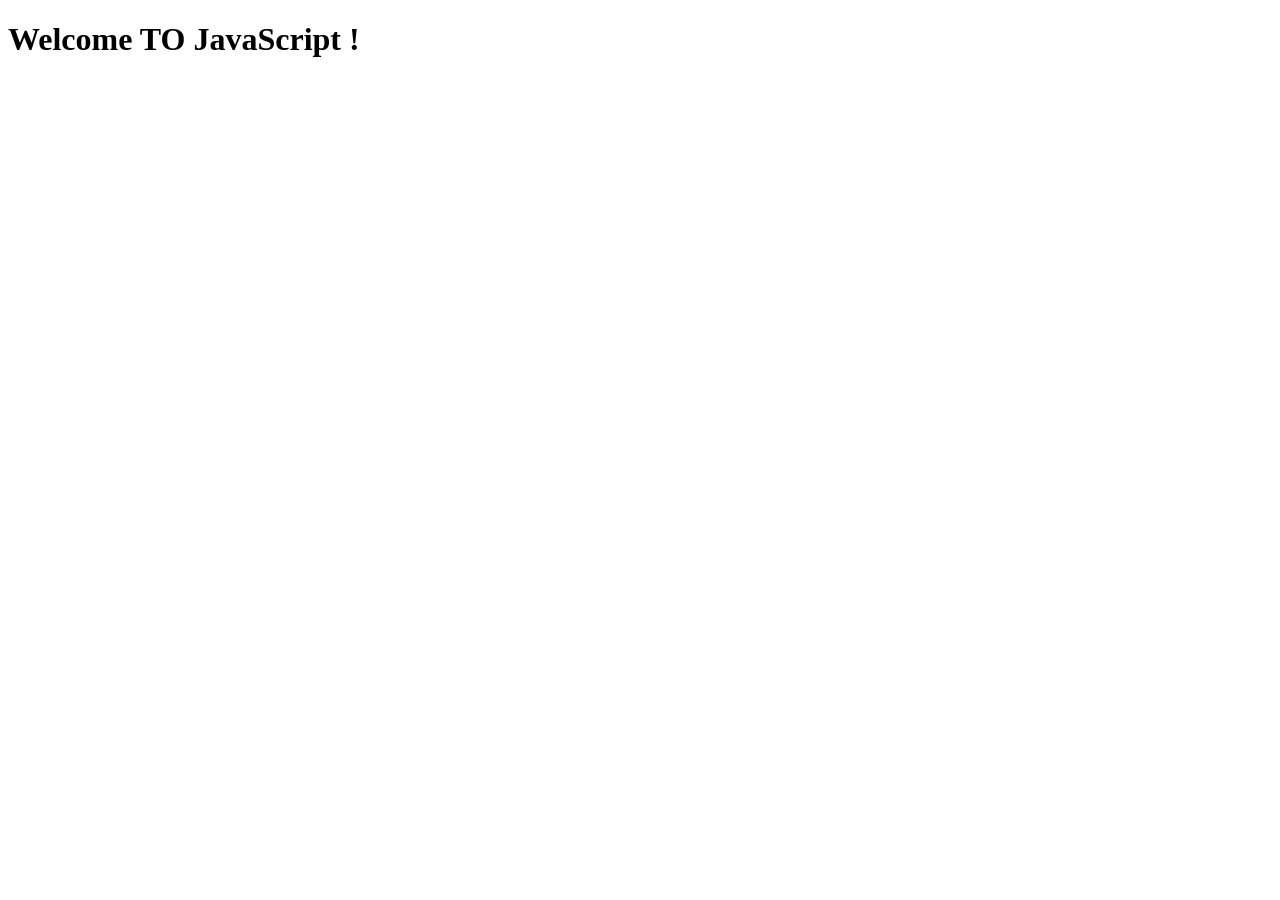
<file: ex00/index.html>
<!DOCTYPE html>
<html lang="en">
	<head>
		<meta charset="UTF-8">
		<meta name="viewport" content="width=device-width, initial-scale=1.0">
		<title>Exercise 00: Variables & Types</title>
		<script src="script.js" defer></script>
	</head>

	<body>
		<h1> Welcome TO JavaScript ! </h1>
	</body>
</html>
</file>
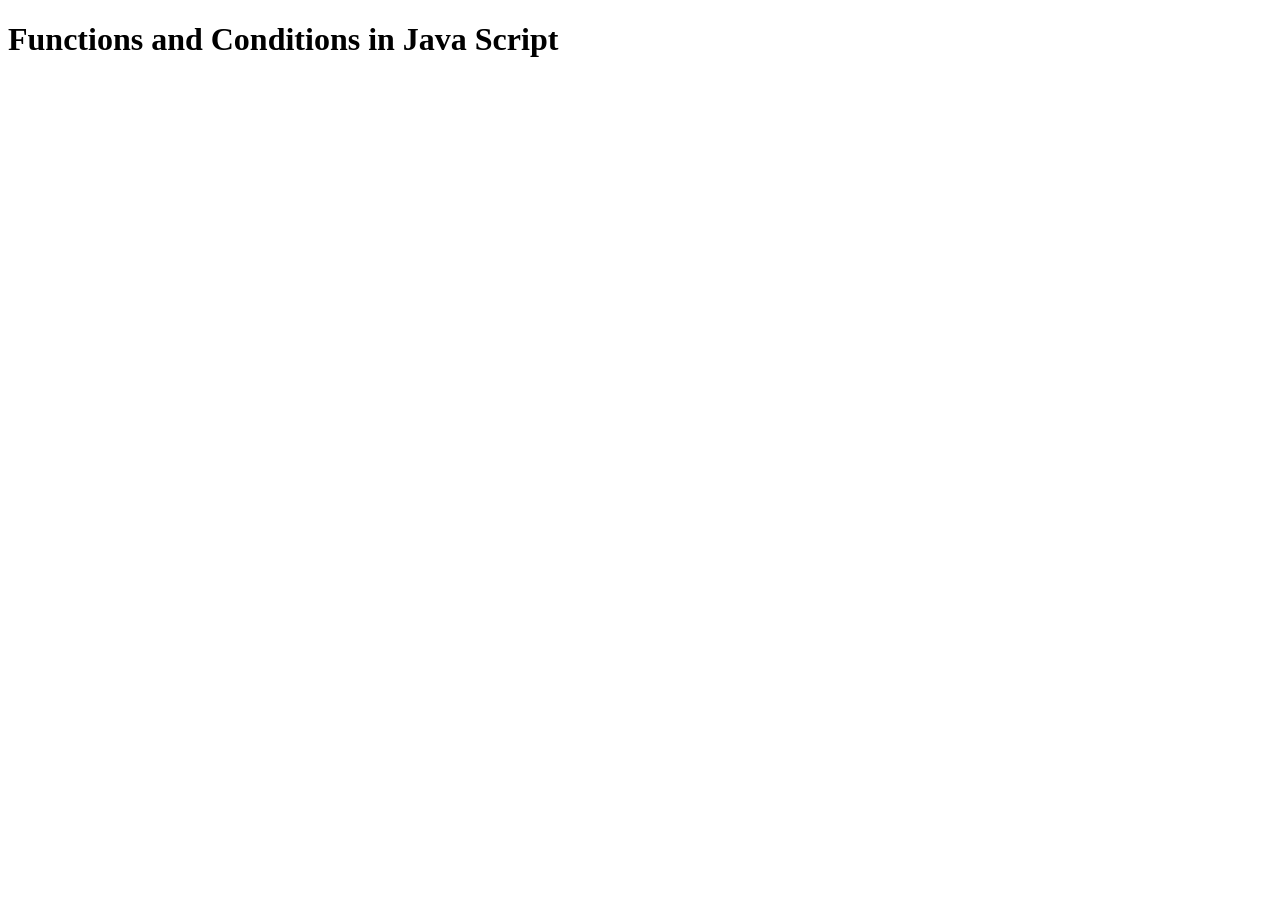
<file: ex01/index.html>
<!DOCTYPE html>
<html lang="en">
	<head>
		<meta charset="UTF-8">
		<meta name="viewport" content="width=device-width, initial-scale=1.0">
		<title>Exercise 01: Functions & Conditions</title>
		<script src="script.js" defer></script>
	</head>

	<body>
		<h1>Functions and Conditions in Java Script</h1>
	</body>
</html>
</file>
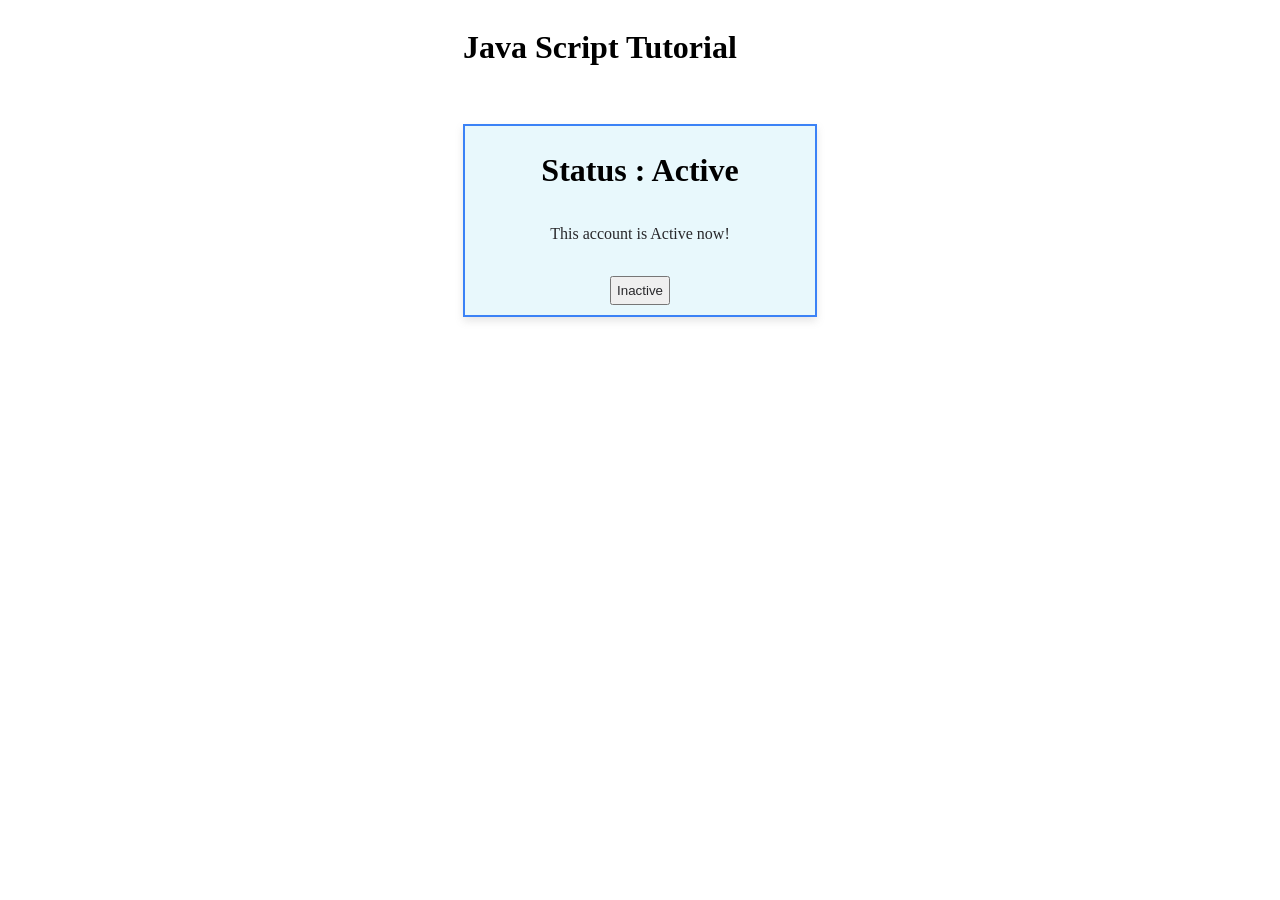
<file: ex02/index.html>
<!DOCTYPE html>
<html lang="en">
	<head>
		<meta charset="UTF-8">
		<meta name="viewport" content="width=device-width, initial-scale=1.0">
		<title>Exercise 02: The Live DOM Tree</title>
		<link rel="stylesheet" href="style.css">
		<script src="script.js" defer></script>	
	</head>

	<body class="body-style">

		<div>
			<h1>Java Script Tutorial</h1>
			<br>
			<br>

			<div class="Activation-Box">
				<h1 class="Box-Element" id="firstH1" > Status : Inactive </h1>
				<p class="Box-Element" id="firstP" > - To active your account please press Active</p>
				<br>
				<button class="Box-Element" id="firstbutton">Active</button>
			</div>
		</div>
		
	</body>
</html>
</file>
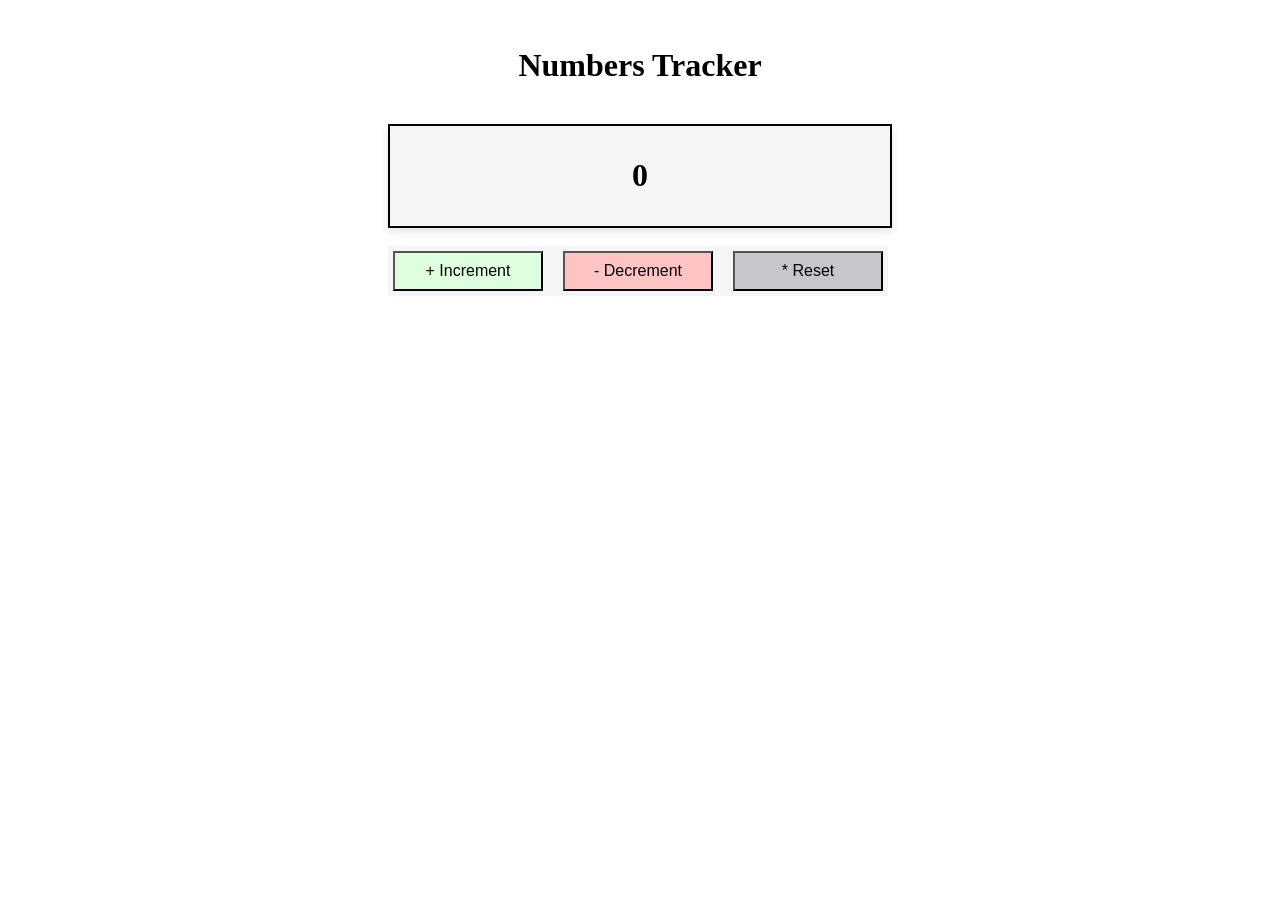
<file: ex03/index.html>
<!DOCTYPE html>
<html lang="en">

	<head>
		<meta charset="UTF-8">
		<meta name="viewport" content="width=device-width, initial-scale=1.0">
		<title>Exercise 02: The Live DOM Tree</title>
		<link rel="stylesheet" href="style.css">
		<script src="script.js" defer></script>	
	</head>

	<body class="body-style">
		<div>
			<br>
			<h1 class="body-style">Numbers Tracker</h1>
			<br>

			<div class="First-Box">
				<h1 id="DisplayCounter">0</h1>
			</div>
			<br>
			<div class="Button-Box">
				<button id="Increment" class="Button-style Inc"> + Increment   </button>
				<button id="Decrement" class="Button-style Dec"> - Decrement  </button>
				<button id="Reset"     class="Button-style Rst"> * Reset </button>
			</div>

		</div>
	</body>
</html>
</file>
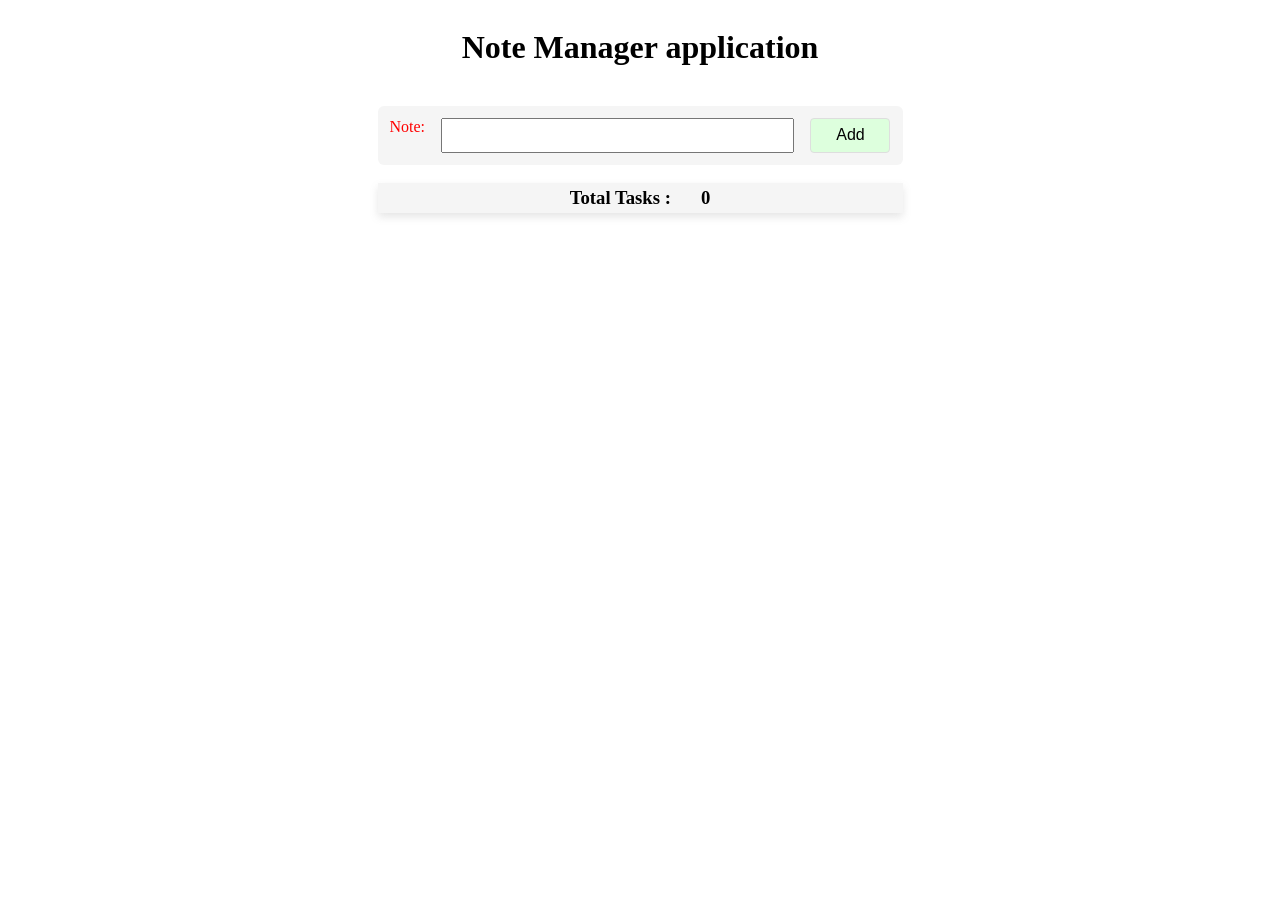
<file: ex04/index.html>
<!DOCTYPE html>
<html lang="en">

	<head>
		<meta charset="UTF-8">
		<meta name="viewport" content="width=device-width, initial-scale=1.0">
		<title>Exercise 02: The Live DOM Tree</title>
		<link rel="stylesheet" href="style.css">
		<script src="script.js" defer></script>	
	</head>

	<body class="body-style">
		<div>
			<h1 class="body-style">Note Manager application</h1>
			<br>

                        <div class="input-Box">
                                <Label for="note" style="color: red;">Note: </label>
                                <input type="text" id="note" size="42">
			<button id="Add" class="Button-style Inc">Add</button>
                        </div>
			<br>

			<div class="Counter-Box">
				<h3>Total Tasks : </h3>
				<h3 id="TasksNum">0</h3>
			</div>
			<br>
			
			<ul id="taskList" class="task-list">				
			</ul>
			<br>
		</div>
	</body>
</html>
</file>
<file: ex02/style.css>
.body-style {
	display : flex;
	justify-content : center;
	align-items : center;
}

.Activation-Box {
	width : 350px;
	height : 300;
	display : flex;
	flex-direction : column;
	justify-content : center;
        align-items : center;
        background-color :#F5F5F5;
	box-shadow:0px 4px 8px rgba(128, 128, 128, 0.2);	
	border : 2px solid black;
	padding : 30x;
}

.Box-Element{
	color : #BBBBBB;
	padding : 5px;
	margin-bottom : 10px;
	
}

.active {
	color : black;
	background-color : #E8F8FC;
	box-shadow:0px 4px 8px rgba(128, 128, 128, 0.2);
	h1 {
		color : black;
	}
	p {
		color : #28282B;
	}
	button {
		color : #28282B;
	}
}
</file>
<file: ex03/style.css>
.body-style {
	display : flex;
	justify-content : center;
	align-items : center;
}

.First-Box {
	width : 500px;
	height : 100px;
	display : flex;
	justify-content : center;
        align-items : center;
        background-color :#F5F5F5;
	box-shadow:0px 4px 8px rgba(128, 128, 128, 0.2);
	border : 2px solid black;
	gap : 30px;
}

.Button-Box {
        width : 500px;
        height : 50px;
        display : flex;
        justify-content : center;
        align-items : center;
        gap : 20px;
	background-color :#F5F5F5;
}

.Button-style{

	display : flex;
	justify-content : center;
	align-items : center;
	font-size : 16px;
	width : 150px;
	height : 40px;
}

.Inc {
	background-color : #DDFFDD;
}

.Dec {
        background-color : #FEC4C4;
}  

.Rst {
        background-color : #C6C6CB;
}
</file>
<file: ex04/style.css>
.body-style {
	display : flex;
	flex-direction: column;
	justify-content : center;
	align-items : center;
}

.Counter-Box{
	width : 525px;
	height : 30px;
	display : flex;
	justify-content : center;
        align-items : center;
        background-color :#F5F5F5;
	box-shadow:0px 4px 8px rgba(128, 128, 128, 0.2);
	gap : 30px;
}

.Button-Box {
        width : 500px;
        height : 50px;
        display : flex;
        justify-content : center;
        align-items : center;
        gap : 20px;
	background-color :#F5F5F5;
}

.Button-style{

	display : flex;
	justify-content : center;
	align-items : center;
	font-size : 16px;
	width : 80px;
	height : 35px;
	border : 1px solid #DEDEDE;
	border-radius : 4px;
	
}

.Inc {
	background-color : #DDFFDD;
}

.Del {
        background-color : #FEC4C4;
}  



.input-Box{
        width : 525px;
        display : flex;
        justify-content :space-between;
	gap : 10px;
	padding : 12px;
	box-sizing : border-box;
        background-color :#F5F5F5;
	border-radius: 6px;
}

.task-list {
	width : 525px;
        padding : 0px;
	list-style : none;
}

.task-list-item {
	display: flex;
        justify-content: space-between;
        align-items: center;
        background-color: #F5F5F5;
	width: 100%;
        padding: 12px;
        margin-top: 5px;
        border-radius: 4px;
        border: 1px solid #e0e0e0;
	box-sizing: border-box;

}

.completed{
	text-decoration : line-through ;
	color : rgb(196, 199, 195);
}
</file>
